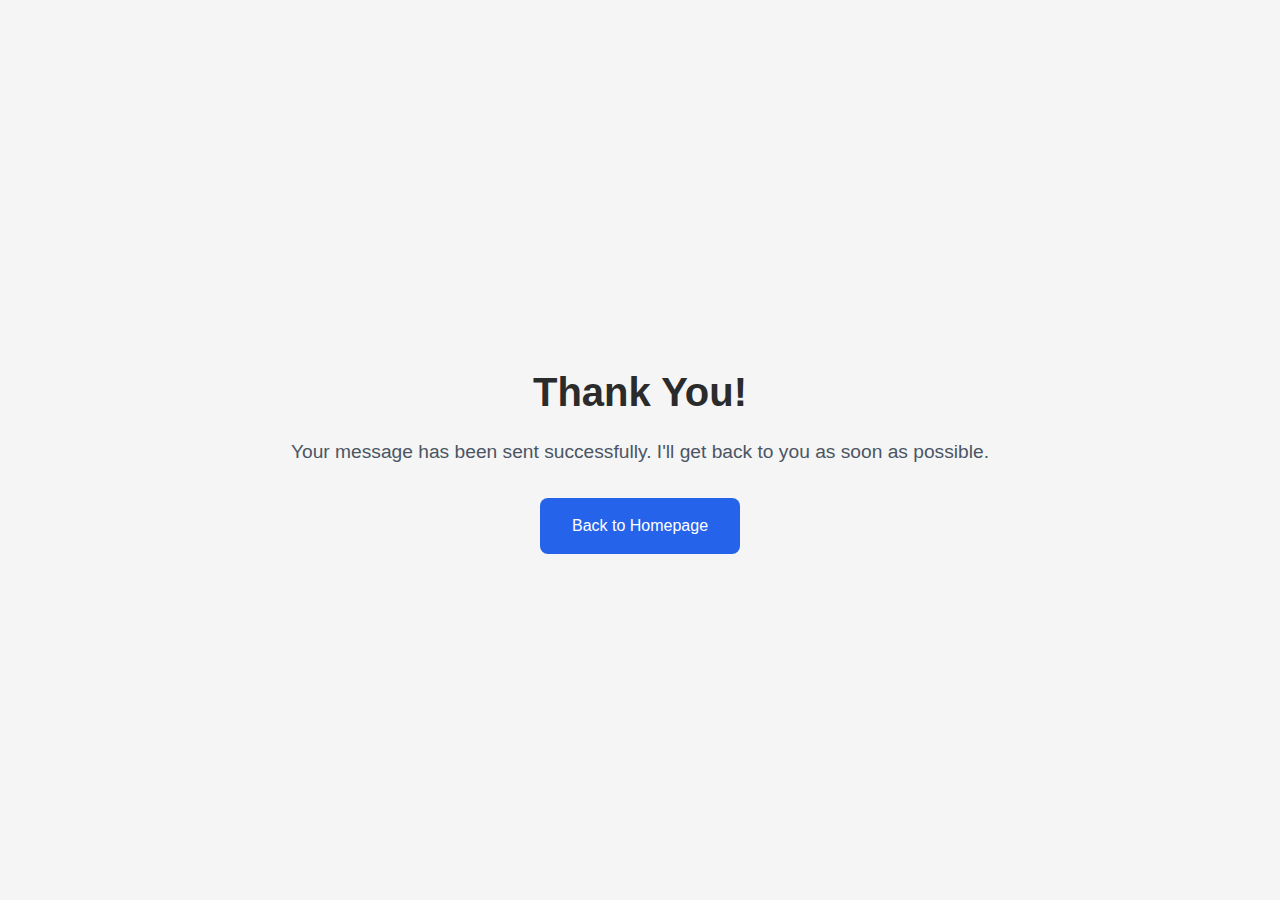
<file: thanks.html>
<!DOCTYPE html>
<html lang="en">
<head>
    <meta charset="UTF-8">
    <meta name="viewport" content="width=device-width, initial-scale=1.0">
    <title>Thank You | Kent Carlo B. Amante</title>
    <link rel="stylesheet" href="styles.css">
    <link rel="stylesheet" href="https://cdnjs.cloudflare.com/ajax/libs/font-awesome/6.5.1/css/all.min.css">
    <style>
        .thank-you-container {
            min-height: 100vh;
            display: flex;
            flex-direction: column;
            justify-content: center;
            align-items: center;
            text-align: center;
            padding: 2rem;
        }
        .thank-you-icon {
            font-size: 4rem;
            color: #2563eb;
            margin-bottom: 1rem;
        }
        .thank-you-title {
            font-size: 2.5rem;
            margin-bottom: 1rem;
            color: var(--text-primary);
        }
        .thank-you-message {
            font-size: 1.2rem;
            margin-bottom: 2rem;
            color: var(--text-secondary);
        }
        .back-button {
            text-decoration: none;
            padding: 1rem 2rem;
            background-color: #2563eb;
            color: white;
            border-radius: 0.5rem;
            transition: background-color 0.3s;
        }
        .back-button:hover {
            background-color: #1d4ed8;
        }
    </style>
</head>
<body>
    <div class="thank-you-container">
        <i class="fas fa-check-circle thank-you-icon"></i>
        <h1 class="thank-you-title">Thank You!</h1>
        <p class="thank-you-message">Your message has been sent successfully. I'll get back to you as soon as possible.</p>
        <a href="index.html" class="back-button">
            <i class="fas fa-arrow-left"></i> Back to Homepage
        </a>
    </div>
</body>
</html>
</file>
<file: styles.css>
/**
 * Kent Carlo B. Amante Portfolio - Styles
 * 
 * @author: Kent Carlo B. Amante
 * @email: carloamante125@gmail.com
 * @github: https://github.com/Skca01
 * @description: Main stylesheet for personal portfolio website
 * @copyright: © 2025 Kent Carlo B. Amante. All rights reserved.
 */

/* Root Variables */
:root {
    --primary: #1E3D59;
    --primary-dark: #152C40;
    --secondary: #2B2B2B;
    --accent: #17A2B8;
    --bg-primary: #F5F5F5;
    --bg-secondary: #E8F1F5;
    --bg-card: #FFFFFF;
    --text-primary: #2B2B2B;
    --text-secondary: #4B5563;
    --gradient: linear-gradient(135deg, #1E3D59 0%, #17A2B8 100%);
    --primary-rgb: 30, 61, 89;
    --accent-rgb: 23, 162, 184;
}

/* Dark Theme Variables */
:root.light {
    --primary: #17A2B8;
    --primary-dark: #1E3D59;
    --secondary: #E8F1F5;
    --accent: #17A2B8;
    --bg-primary: #1E3D59;
    --bg-secondary: #2B4B6B;
    --bg-card: #2B4B6B;
    --text-primary: #E8F1F5;
    --text-secondary: #B8C9D9;
    --gradient: linear-gradient(135deg, #17A2B8 0%, #1E3D59 100%);
    --primary-rgb: 30, 61, 89;
    --accent-rgb: 23, 162, 184;
}

/* Global Styles */
* {
    margin: 0;
    padding: 0;
    box-sizing: border-box;
}

body {
    font-family: 'Inter', sans-serif;
    background: var(--bg-primary);
    color: var(--text-primary);
    overflow-x: hidden;
    line-height: 1.5;
}

::-webkit-scrollbar {
    width: 8px;
}

::-webkit-scrollbar-track {
    background: var(--bg-secondary);
}

::-webkit-scrollbar-thumb {
    background: var(--primary);
    border-radius: 4px;
}

/* Navbar Styles */
.navbar {
    position: fixed;
    top: 0;
    width: 100%;
    background: rgba(30, 61, 89, 0.98);
    backdrop-filter: blur(10px);
    z-index: 1000;
    padding: 1rem 0;
    transition: all 0.3s ease;
}

.navbar.scrolled {
    background: rgba(30, 61, 89, 1);
    box-shadow: 0 4px 20px rgba(0, 0, 0, 0.15);
}

/* Light mode navbar */
.light .navbar {
    background: rgba(245, 245, 245, 0.98);
    border-bottom: 1px solid rgba(23, 162, 184, 0.1);
}

.light .navbar.scrolled {
    background: rgba(245, 245, 245, 1);
    box-shadow: 0 4px 20px rgba(23, 162, 184, 0.1);
}

.nav-container {
    max-width: 1200px;
    margin: 0 auto;
    display: flex;
    justify-content: space-between;
    align-items: center;
    padding: 0 2rem;
}

.logo {
    font-size: 1.5rem;
    font-weight: 700;
    color: var(--accent);
    text-decoration: none;
    transition: color 0.3s ease;
}

.light .logo {
    color: var(--primary);
    font-weight: 800;
}

.logo:hover {
    color: #1CC2DB;
}

.nav-links {
    display: flex;
    list-style: none;
    gap: 2rem;
}

.nav-links a {
    color: var(--bg-secondary);
    text-decoration: none;
    font-weight: 600;
    transition: all 0.3s ease;
    position: relative;
    padding: 0.5rem 0;
}

.light .nav-links a {
    color: var(--primary);
    font-weight: 600;
}

.nav-links a:hover,
.nav-links a.active {
    color: var(--accent);
}

.light .nav-links a:hover,
.light .nav-links a.active {
    color: var(--accent);
}

.nav-links a::after {
    content: '';
    position: absolute;
    width: 0;
    height: 2px;
    bottom: 0;
    left: 0;
    background: var(--accent);
    transition: width 0.3s ease;
}

.light .nav-links a::after {
    background: var(--accent);
}

.nav-links a:hover::after,
.nav-links a.active::after {
    width: 100%;
}

.mobile-menu {
    display: none;
    flex-direction: column;
    cursor: pointer;
    background: none;
    border: none;
    padding: 0.5rem;
}

.mobile-menu span {
    width: 30px;
    height: 4px;
    background: var(--text-primary);
    margin: 4px 0;
    transition: all 0.3s ease;
    border-radius: 2px;
}

.theme-toggle {
    background: none;
    border: none;
    color: var(--bg-secondary);
    font-size: 1.2rem;
    cursor: pointer;
    transition: color 0.3s ease;
    padding: 0.5rem;
}

.light .theme-toggle {
    color: var(--primary);
}

.theme-toggle:hover {
    color: var(--accent);
}

.light .theme-toggle:hover {
    color: var(--accent);
}

/* Hero Styles */
.hero {
    height: 100vh;
    display: flex;
    align-items: center;
    justify-content: center;
    text-align: center;
    position: relative;
    background: linear-gradient(135deg, var(--bg-primary) 0%, var(--bg-secondary) 100%);
    animation: gradientShift 15s ease infinite;
    background-size: 200% 200%;
    overflow: hidden;
}

.hero::after {
    content: '';
    position: absolute;
    top: 0;
    left: 0;
    right: 0;
    bottom: 0;
    background: linear-gradient(to bottom, 
        rgba(var(--primary-rgb), 0.05) 0%,
        rgba(var(--accent-rgb), 0.05) 100%);
    pointer-events: none;
}

#particle-network {
    position: absolute;
    top: 0;
    left: 0;
    width: 100%;
    height: 100%;
    z-index: 0;
    opacity: 0.3;
}

.hero::before {
    content: '';
    position: absolute;
    top: 0;
    left: 0;
    right: 0;
    bottom: 0;
    background: url('data:image/svg+xml,<svg xmlns="http://www.w3.org/2000/svg" viewBox="0 0 1440 320"><path fill="%23334155" fill-opacity="0.1" d="M0,96L48,112C96,128,192,160,288,160C384,160,480,128,576,122.7C672,117,768,139,864,149.3C960,160,1056,160,1152,138.7C1248,117,1344,75,1392,53.3L1440,32L1440,320L1392,320C1344,320,1248,320,1152,320C1056,320,960,320,864,320C768,320,672,320,576,320C480,320,384,320,288,320C192,320,96,320,48,320L0,320Z"></path></svg>') center/cover;
}

.hero-content {
    position: relative;
    z-index: 1;
    max-width: 800px;
    padding: 1rem;
}

.hero-title {
    font-size: 4rem;
    margin-bottom: 1rem;
    font-weight: 700;
    color: var(--accent);
    animation: fadeInUp 1s ease-out;
    text-shadow: 2px 2px 4px rgba(0, 0, 0, 0.1);
}

.hero-subtitle {
    font-size: 1.5rem;
    color: var(--text-primary);
    margin-bottom: 2rem;
    animation: fadeInUp 1s ease-out 0.2s both;
    font-weight: 500;
}

.hero-description {
    font-size: 1.1rem;
    color: var(--text-primary);
    margin-bottom: 3rem;
    line-height: 1.6;
    animation: fadeInUp 1s ease-out 0.4s both;
    max-width: 800px;
    margin-left: auto;
    margin-right: auto;
}

.cta-buttons {
    display: flex;
    gap: 1rem;
    justify-content: center;
    animation: fadeInUp 1s ease-out 0.6s both;
}

.btn {
    padding: 14px 32px;
    border: none;
    border-radius: 12px;
    font-weight: 600;
    text-decoration: none;
    transition: all 0.3s cubic-bezier(0.4, 0, 0.2, 1);
    cursor: pointer;
    display: inline-flex;
    align-items: center;
    gap: 8px;
    min-height: 48px;
    position: relative;
    overflow: hidden;
}

.btn-primary {
    background: var(--gradient);
    color: white;
    transform: translateY(0);
    box-shadow: 0 4px 15px rgba(23, 162, 184, 0.2);
}

.btn-primary::before {
    content: '';
    position: absolute;
    top: 0;
    left: -100%;
    width: 100%;
    height: 100%;
    background: linear-gradient(
        120deg,
        transparent,
        rgba(255, 255, 255, 0.3),
        transparent
    );
    transition: 0.5s;
}

.btn-primary:hover {
    transform: translateY(-2px);
    box-shadow: 0 8px 25px rgba(23, 162, 184, 0.3);
}

.btn-primary:hover::before {
    left: 100%;
}

.btn-secondary {
    background: transparent;
    color: var(--text-primary);
    border: 2px solid var(--accent);
    position: relative;
    z-index: 1;
    transition: all 0.3s cubic-bezier(0.4, 0, 0.2, 1);
}

.btn-secondary::before {
    content: '';
    position: absolute;
    top: 0;
    left: 0;
    right: 0;
    bottom: 0;
    background: var(--accent);
    transform: scaleX(0);
    transform-origin: left;
    transition: transform 0.3s ease;
    z-index: -1;
}

.btn-secondary:hover {
    color: white;
    transform: translateY(-2px);
}

.btn-secondary:hover::before {
    transform: scaleX(1);
}

.floating-elements {
    position: absolute;
    width: 100%;
    height: 100%;
    overflow: hidden;
    pointer-events: none;
}

.floating-element {
    position: absolute;
    background: var(--gradient);
    opacity: 0.1;
    animation: float 6s ease-in-out infinite;
}

.floating-element:nth-child(1) {
    width: 120px;
    height: 120px;
    top: 15%;
    left: 10%;
    animation-delay: 0s;
    clip-path: polygon(50% 0%, 100% 38%, 82% 100%, 18% 100%, 0% 38%);
}

.floating-element:nth-child(2) {
    width: 80px;
    height: 80px;
    top: 60%;
    right: 15%;
    animation-delay: 2s;
    clip-path: polygon(25% 0%, 75% 0%, 100% 50%, 75% 100%, 25% 100%, 0% 50%);
}

.floating-element:nth-child(3) {
    width: 150px;
    height: 150px;
    bottom: 15%;
    left: 20%;
    animation-delay: 4s;
    clip-path: polygon(20% 0%, 80% 0%, 100% 20%, 100% 80%, 80% 100%, 20% 100%, 0% 80%, 0% 20%);
}

/* Back to Top Button */
.back-to-top {
    position: fixed;
    bottom: 20px;
    right: 20px;
    width: 50px;
    height: 50px;
    background: var(--primary);
    color: white;
    border: none;
    border-radius: 50%;
    display: flex;
    align-items: center;
    justify-content: center;
    font-size: 1.2rem;
    cursor: pointer;
    opacity: 0;
    visibility: hidden;
    transition: all 0.3s ease;
    z-index: 1000;
}

.back-to-top.visible {
    opacity: 1;
    visibility: visible;
}

.back-to-top:hover {
    background: var(--primary-dark);
    transform: translateY(-2px);
}

/* Section Styles */
.section {
    padding: 6rem 2rem;
    max-width: 1200px;
    margin: 0 auto;
}

.section-title {
    font-size: 3rem;
    text-align: center;
    margin-bottom: 3rem;
    font-weight: 700;
    color: var(--accent);
    position: relative;
    padding-bottom: 1rem;
}

.section-title::after {
    content: '';
    position: absolute;
    bottom: 0;
    left: 50%;
    transform: translateX(-50%);
    width: 80px;
    height: 4px;
    background: var(--gradient);
    border-radius: 2px;
}

/* About Styles */
.about-content {
    display: grid;
    grid-template-columns: 1fr 2fr;
    gap: 4rem;
    align-items: center;
}

.about-image {
    position: relative;
}

.about-image::before {
    content: '';
    position: absolute;
    top: -20px;
    left: -20px;
    right: 20px;
    bottom: 20px;
    background: var(--gradient);
    border-radius: 20px;
    z-index: -1;
}

.profile-img {
    width: 100%;
    max-width: 300px;
    height: 400px;
    object-fit: cover;
    border-radius: 20px;
}

.about-text {
    font-size: 1.1rem;
    line-height: 1.8;
    color: var(--text-secondary);
}

.about-text .btn-primary {
    margin-top: 1.5rem;
    display: inline-block;
}

.stats {
    display: grid;
    grid-template-columns: repeat(3, 1fr);
    gap: 2rem;
    margin-top: 3rem;
}

.stat-item {
    text-align: center;
    background: var(--bg-card);
    padding: 2rem;
    border-radius: 15px;
    transition: transform 0.3s ease, background 1s ease;
}

.stat-item:hover {
    transform: translateY(-5px);
    background: var(--gradient);
}

/* Skills Styles */
.skills-grid {
    display: grid;
    grid-template-columns: repeat(auto-fit, minmax(300px, 1fr));
    gap: 2rem;
}

.skill-category {
    background: var(--bg-card);
    padding: 2rem;
    border-radius: 20px;
    transition: transform 0.3s ease, background 1s ease;
}

.skill-category:hover {
    transform: translateY(-5px);
    background: var(--gradient);
}

.skill-category h3 {
    color: var(--accent);
    font-size: 1.8rem;
    margin-bottom: 1.5rem;
    font-weight: 600;
}

.skill-list {
    display: flex;
    flex-wrap: wrap;
    gap: 0.8rem;
}

.skill-item {
    background: var(--bg-secondary);
    padding: 0.5rem 1rem;
    border-radius: 25px;
    font-size: 0.9rem;
    border: 1px solid var(--primary);
    transition: all 0.3s ease;
    will-change: transform;
}

.skill-item:hover {
    background: var(--primary);
    transform: scale(1.05);
}

/* Projects Styles */
.project-filters {
    display: flex;
    justify-content: center;
    gap: 1rem;
    margin-bottom: 2rem;
    flex-wrap: wrap;
}

.filter-btn {
    padding: 0.5rem 1.5rem;
    border: 2px solid var(--primary);
    background: transparent;
    color: var(--text-primary);
    border-radius: 25px;
    cursor: pointer;
    font-weight: 500;
    transition: all 0.3s ease;
}

.filter-btn:hover {
    background: var(--primary);
    color: white;
    transform: translateY(-2px);
}

.filter-btn.active {
    background: var(--primary);
    color: white;
}

.projects-grid {
    display: grid;
    grid-template-columns: repeat(auto-fit, minmax(300px, 1fr));
    gap: 2rem;
}

.project-card {
    background: var(--bg-primary);
    border-radius: 16px;
    padding: 1.5rem;
    transition: all 0.4s ease;
    border: 1px solid var(--border-color);
}

.project-card:hover {
    transform: translateY(-10px);
    box-shadow: 0 12px 24px rgba(0, 0, 0, 0.1);
}

.project-image {
    width: 100%;
    padding: 2rem;
    margin-bottom: 1.5rem;
    display: flex;
    align-items: center;
    justify-content: center;
    background: var(--bg-secondary);
    border-radius: 12px;
    transition: all 0.3s ease;
}

.project-image i {
    font-size: 3rem;
    color: var(--primary);
    transition: all 0.3s ease;
}

.project-card:hover .project-image {
    background: var(--primary);
    transform: translateY(-5px);
    box-shadow: 0 8px 20px rgba(37, 99, 235, 0.15);
}

.project-card:hover .project-image i {
    color: white;
    transform: scale(1.1);
}

.project-content {
    text-align: left;
}

.project-title {
    color: var(--text-primary);
    font-size: 1.25rem;
    font-weight: 600;
    margin-bottom: 1rem;
}

.project-description {
    color: var(--text-secondary);
    margin-bottom: 1.5rem;
    line-height: 1.6;
}

.project-tech {
    display: flex;
    flex-wrap: wrap;
    gap: 0.5rem;
    margin-bottom: 1.5rem;
}

.tech-tag {
    background: var(--primary);
    color: white;
    padding: 0.3rem 0.8rem;
    border-radius: 15px;
    font-size: 0.8rem;
    font-weight: 500;
}

.project-links {
    display: flex;
    gap: 1rem;
}

.project-link {
    padding: 0.8rem 1.5rem;
    border-radius: 8px;
    text-decoration: none;
    font-weight: 500;
    transition: all 0.3s ease;
    display: flex;
    align-items: center;
    gap: 0.5rem;
    min-height: 44px;
}

.project-link.primary {
    background: var(--gradient);
    color: white;
}

.project-link.secondary {
    background: transparent;
    color: var(--primary);
    border: 1px solid var(--primary);
}

.project-link:hover {
    transform: translateY(-2px);
}

/* Contact Styles */
.contact-content {
    display: grid;
    grid-template-columns: 1fr 1fr;
    gap: 4rem;
}

.contact-info {
    display: flex;
    flex-direction: column;
    gap: 2rem;
}

.contact-item {
    display: flex;
    align-items: center;
    gap: 1rem;
    padding: 1.5rem;
    background: var(--bg-card);
    border-radius: 15px;
    transition: transform 0.3s ease, background 1s ease;
}

.contact-item:hover {
    transform: translateX(10px);
    background: var(--gradient);
}

.contact-icon {
    width: 50px;
    height: 50px;
    background: var(--gradient);
    border-radius: 50%;
    display: flex;
    align-items: center;
    justify-content: center;
    color: white;
    font-size: 1.2rem;
    flex-shrink: 0;
}

.contact-item div {
    display: flex;
    flex-direction: column;
    gap: 0.5rem;
}

.contact-item h4 {
    font-size: 1.1rem;
    color: var(--text-primary);
    margin: 0;
}

.contact-item p {
    margin: 0;
    color: var(--text-secondary);
}

.contact-link {
    color: var(--primary);
    text-decoration: none;
    transition: color 0.3s ease;
}

.contact-link:hover {
    color: var(--primary-dark);
}

.contact-form {
    background: var(--bg-card);
    padding: 2rem;
    border-radius: 20px;
    box-shadow: 0 4px 20px rgba(0, 0, 0, 0.1);
}

.form-group {
    position: relative;
    margin-bottom: 1.5rem;
}

.form-group label {
    display: block;
    margin-bottom: 0.5rem;
    color: var(--text-primary);
    font-weight: 600;
    font-size: 0.95rem;
}

.form-group input,
.form-group textarea {
    width: 100%;
    padding: 1rem;
    border: 2px solid var(--bg-secondary);
    border-radius: 8px;
    background: var(--bg-primary);
    color: var(--text-primary);
    font-family: inherit;
    font-size: 1rem;
    transition: all 0.3s ease;
    min-height: 44px;
}

.form-group input::placeholder,
.form-group textarea::placeholder {
    color: var(--text-secondary);
    opacity: 0.7;
}

.form-group input:hover,
.form-group textarea:hover {
    border-color: var(--accent);
    background: var(--bg-primary);
}

.form-group input:focus,
.form-group textarea:focus {
    outline: none;
    border-color: var(--accent);
    background: var(--bg-primary);
    box-shadow: 0 0 0 3px rgba(23, 162, 184, 0.2);
}

.form-group textarea {
    resize: vertical;
    min-height: 120px;
}

/* Style for the submit button if you have one */
.form-group button[type="submit"],
.contact-form button[type="submit"] {
    background: var(--accent);
    color: white;
    padding: 1rem 2rem;
    border: none;
    border-radius: 8px;
    font-weight: 600;
    cursor: pointer;
    transition: all 0.3s ease;
}

.form-group button[type="submit"]:hover,
.contact-form button[type="submit"]:hover {
    background: #1CC2DB;
    transform: translateY(-2px);
}

/* Footer Styles */
.footer {
    background: var(--bg-secondary);
    padding: 3rem 2rem 2rem;
    text-align: center;
    border-top: 1px solid var(--bg-card);
}

.social-links {
    display: flex;
    justify-content: center;
    gap: 1rem;
    margin-bottom: 2rem;
}

.social-link {
    width: 50px;
    height: 50px;
    background: var(--bg-card);
    border-radius: 50%;
    display: flex;
    align-items: center;
    justify-content: center;
    color: var(--text-secondary);
    text-decoration: none;
    transition: all 0.3s ease;
    position: relative;
    overflow: hidden;
    min-height: 44px;
}

.social-link:hover {
    background: var(--primary);
    color: white;
    transform: translateY(-3px);
}

.social-link .ripple {
    position: absolute;
    border-radius: 50%;
    background: rgba(255, 255, 255, 0.3);
    transform: scale(0);
    animation: ripple 0.6s linear;
    pointer-events: none;
}

/* Visitor Counter Styles */
.visitor-counter {
    margin-top: 1rem;
    display: flex;
    align-items: center;
    gap: 0.5rem;
    justify-content: center;
    background: var(--bg-card);
    padding: 0.5rem 1rem;
    border-radius: 8px;
    color: var(--text-secondary);
    font-size: 1rem;
}

.visitor-counter img {
    height: 24px;
    vertical-align: middle;
    transition: opacity 0.3s ease;
}

.visitor-counter a:hover img {
    opacity: 0.8;
}

/* Animations */
@keyframes fadeInUp {
    from {
        opacity: 0;
        transform: translateY(30px);
    }
    to {
        opacity: 1;
        transform: translateY(0);
    }
}

@keyframes float {
    0%, 100% {
        transform: translateY(0px);
    }
    50% {
        transform: translateY(-20px);
    }
}

@keyframes particleFloat {
    to {
        transform: translateY(-100vh) rotate(360deg);
        opacity: 0;
    }
}

@keyframes gradientShift {
    0% { background-position: 0% 50%; }
    50% { background-position: 100% 50%; }
    100% { background-position: 0% 50%; }
}

@keyframes pulse {
    0% {
        width: 0;
        height: 0;
        opacity: 0.5;
    }
    50% {
        width: 200px;
        height: 200px;
        opacity: 0;
    }
    100% {
        width: 200px;
        height: 200px;
        opacity: 0;
    }
}

@keyframes ripple {
    to {
        transform: scale(4);
        opacity: 0;
    }
}

@keyframes fadeInScale {
    from {
        opacity: 0;
        transform: scale(0.95);
    }
    to {
        opacity: 1;
        transform: scale(1);
    }
}

.scroll-reveal {
    opacity: 0;
    transform: translateY(50px) scale(0.95);
    transition: all 0.8s ease;
}

.scroll-reveal.active {
    opacity: 1;
    transform: translateY(0) scale(1);
    animation: fadeInScale 0.8s ease;
}

/* Mobile Styles */
@media (max-width: 768px) {
    #particle-network {
        display: none;
    }

    .nav-links {
        display: none;
        position: fixed;
        top: 70px;
        left: -100%;
        width: 100%;
        height: calc(100vh - 70px);
        background: var(--bg-primary);
        flex-direction: column;
        justify-content: flex-start;
        align-items: center;
        padding-top: 2rem;
        transition: left 0.3s ease, opacity 0.3s ease;
        opacity: 0;
        z-index: 999;
    }

    .nav-links.active {
        display: flex;
        left: 0;
        opacity: 1;
    }

    .nav-links li {
        margin: 1.5rem 0;
    }

    .nav-links a {
        font-size: 1.5rem;
        padding: 0.5rem 1rem;
        color: var(--text-primary);
    }

    .nav-links a:hover,
    .nav-links a.active {
        color: var(--primary);
    }

    .mobile-menu {
        display: flex;
        flex-direction: column;
        cursor: pointer;
        background: none;
        border: none;
        padding: 0.5rem;
    }

    .mobile-menu span {
        width: 30px;
        height: 4px;
        background: var(--text-primary);
        margin: 4px 0;
        transition: all 0.3s ease;
        border-radius: 2px;
    }

    .mobile-menu.active span:nth-child(1) {
        transform: rotate(-45deg) translate(-6px, 6px);
    }

    .mobile-menu.active span:nth-child(2) {
        opacity: 0;
    }

    .mobile-menu.active span:nth-child(3) {
        transform: rotate(45deg) translate(-6px, -6px);
    }

    .hero {
        height: auto;
        min-height: 100vh;
        padding: 4rem 1rem;
    }

    .hero-title {
        font-size: 2.5rem;
    }

    .hero-subtitle {
        font-size: 1.2rem;
    }

    .hero-description {
        font-size: 1rem;
    }

    .cta-buttons {
        flex-direction: column;
        align-items: center;
        gap: 1.5rem;
    }

    .about-content {
        grid-template-columns: 1fr;
        text-align: center;
        gap: 2rem;
    }

    .profile-img {
        max-width: 250px;
        height: 300px;
    }

    .about-text {
        font-size: 1rem;
    }

    .stats {
        grid-template-columns: 1fr;
        gap: 1.5rem;
    }

    .skills-grid {
        grid-template-columns: 1fr;
    }

    .project-card {
        max-width: 100%;
    }

    .contact-content {
        grid-template-columns: 1fr;
        gap: 2rem;
    }

    .contact-item h4 {
        font-size: 1rem;
    }

    .contact-item p {
        font-size: 0.9rem;
    }

    .section {
        padding: 4rem 1rem;
    }

    .section-title {
        font-size: 2rem;
    }

    .form-group input,
    .form-group textarea {
        font-size: 1rem;
    }

    .back-to-top {
        bottom: 15px;
        right: 15px;
        width: 44px;
        height: 44px;
        font-size: 1rem;
    }

    .visitor-counter {
        font-size: 0.9rem;
        padding: 0.4rem 0.8rem;
    }

    .visitor-counter img {
        height: 20px;
    }

    .project-filters {
        gap: 0.5rem;
    }
    
    .filter-btn {
        padding: 0.4rem 1rem;
        font-size: 0.9rem;
    }
}

/* Accessibility: Reduce Motion */
@media (prefers-reduced-motion: reduce) {
    .hero, .project-card, .skill-item, .scroll-reveal, .btn-primary::after, .social-link .ripple, .back-to-top {
        animation: none;
        transition: none;
    }
}

/* About section specific */
.about-text h2 {
    color: var(--accent);
    font-size: 2.5rem;
    margin-bottom: 1.5rem;
    font-weight: 700;
}

.about-text p {
    color: var(--text-primary);
    margin-bottom: 1.5rem;
    line-height: 1.8;
}

/* Contact section specific */
.contact-content h2 {
    color: var(--accent);
    font-size: 2.5rem;
    margin-bottom: 2rem;
    font-weight: 700;
    text-align: center;
}

.skip-nav {
    position: absolute;
    top: -40px;
    left: 0;
    background: var(--primary);
    color: white;
    padding: 8px 16px;
    z-index: 1000;
    transition: top 0.3s;
    text-decoration: none;
    border-radius: 0 0 4px 0;
}

.skip-nav:focus {
    top: 0;
}

/* Form validation styles */
.error-message {
    display: none;
    color: #ef4444;
    font-size: 0.875rem;
    margin-top: 0.25rem;
    position: absolute;
    bottom: -1.25rem;
    left: 0;
}

.form-group input.invalid,
.form-group textarea.invalid {
    border-color: #ef4444;
    background-color: rgba(239, 68, 68, 0.05);
}

.form-group input:focus,
.form-group textarea:focus {
    border-color: var(--primary);
    box-shadow: 0 0 0 2px rgba(37, 99, 235, 0.1);
    outline: none;
}

/* Cookie Consent Styles */
.cookie-consent {
    position: fixed;
    bottom: -100%;
    left: 0;
    right: 0;
    background: var(--bg-secondary);
    padding: 1rem;
    box-shadow: 0 -4px 10px rgba(0, 0, 0, 0.1);
    z-index: 1000;
    transition: bottom 0.3s ease;
}

.cookie-consent.show {
    bottom: 0;
}

.cookie-content {
    max-width: 1200px;
    margin: 0 auto;
    display: flex;
    align-items: center;
    justify-content: space-between;
    gap: 2rem;
}

.cookie-content p {
    margin: 0;
    color: var(--text-primary);
}

.cookie-buttons {
    display: flex;
    gap: 1rem;
}

@media (max-width: 768px) {
    .cookie-content {
        flex-direction: column;
        text-align: center;
    }
    
    .cookie-buttons {
        width: 100%;
        justify-content: center;
    }
}

/* Project Card Animation */
.project-card {
    transition: all 0.4s ease;
}

@keyframes fadeIn {
    from {
        opacity: 0;
        transform: translateY(20px);
    }
    to {
        opacity: 1;
        transform: translateY(0);
    }
}

.fade-in {
    animation: fadeIn 0.5s ease forwards;
}

/* Form Message Styles */
.result-message {
    margin-top: 1rem;
    padding: 1rem;
    border-radius: 8px;
    text-align: center;
}

.success-message {
    background-color: rgba(34, 197, 94, 0.1);
    color: #22c55e;
    padding: 1rem;
    border-radius: 8px;
    margin-top: 1rem;
}

.error-message {
    background-color: rgba(239, 68, 68, 0.1);
    color: #ef4444;
    padding: 1rem;
    border-radius: 8px;
    margin-top: 1rem;
}
</file>
